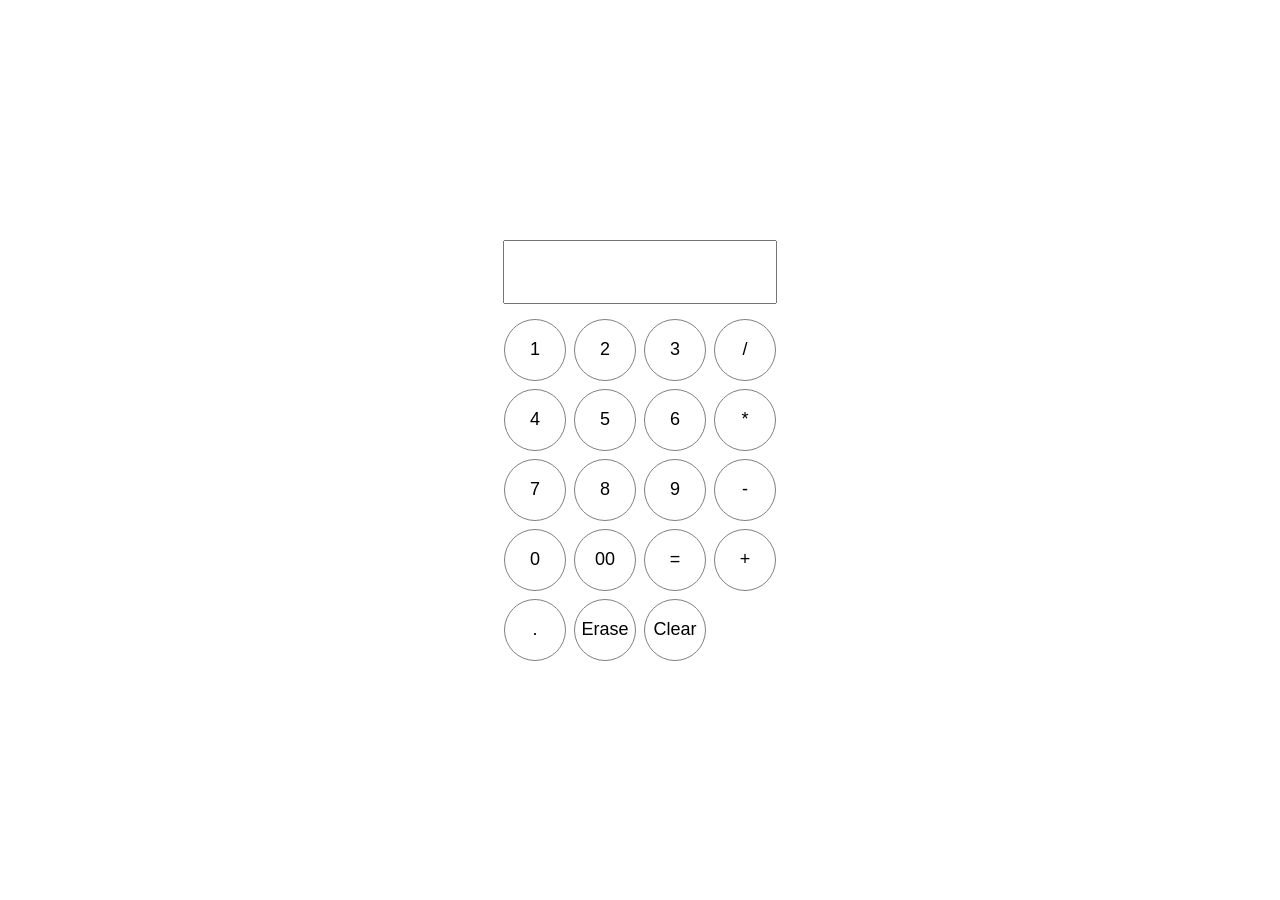
<file: Calculator/index.html>
<!DOCTYPE html>
<html lang="en">
<head>
<meta charset="UTF-8">
<meta name="viewport" content="width=device-width, initial-scale=1.0">
<title>Calculator UI</title>
<link rel="stylesheet" href="style.css">
</head>

<body>

<div class="cen">

<input id="inp" type="text" value="" readonly>

<div id="main">

<div class="btn">1</div>
<div class="btn">2</div>
<div class="btn">3</div>
<div class="btn">/</div>

<div class="btn">4</div>
<div class="btn">5</div>
<div class="btn">6</div>
<div class="btn">*</div>

<div class="btn">7</div>
<div class="btn">8</div>
<div class="btn">9</div>
<div class="btn">-</div>

<div class="btn">0</div>
<div class="btn">00</div>
<div id="total" class="btn">=</div>
<div class="btn">+</div>

<div class="btn">.</div>
<div id="erase" class="btn">Erase</div> 
<div id="clear" class="btn ">Clear</div>


</div>

</div>

<script src="script.js"></script>

</body>
</html>
</file>
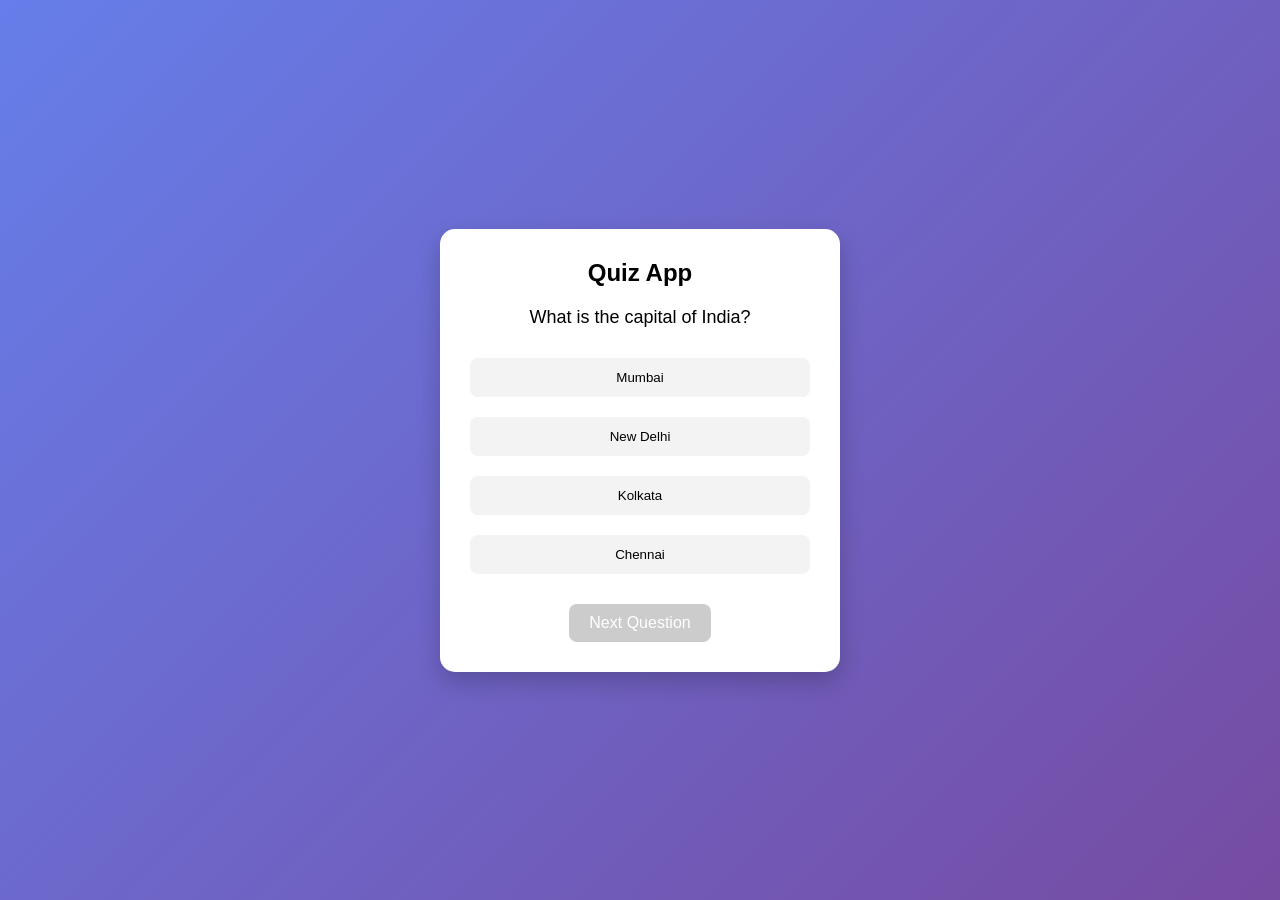
<file: Quiz App/index.html>
<!DOCTYPE html>
<html lang="en">
<head>
<meta charset="UTF-8">
<meta name="viewport" content="width=device-width, initial-scale=1.0">
<title>Quiz App</title>
<link rel="stylesheet" href="style.css">
</head>

<body>

<div class="quiz-container">

<div class="quiz-title">Quiz App</div>

<p id="ques"></p>

<div id="option"></div>

<button id="nxt" class="next-btn">Next Question</button>

</div>

<script src="script.js"></script>

</body>
</html>
</file>
<file: Calculator/style.css>
body{
margin:0;
font-family:Arial;
}

.cen{
width:100vw;
height:100vh;
display:flex;
flex-direction:column;
justify-content:center;
align-items:center;
}

#inp{
width:260px;
height:50px;
font-size:22px;
text-align:right;
margin-bottom:15px;
padding:5px;
}

#main{
display:grid;
grid-template-columns:repeat(4,1fr);
gap:8px;
}

.btn{
border:1px solid gray;
border-radius:50px;
width:60px;
height:60px;
display:flex;
justify-content:center;
align-items:center;
cursor:pointer;
font-size:18px;
}

.btn:hover{
background:#f2f2f2;
}
</file>
<file: Quiz App/style.css>
*{
margin:0;
padding:0;
box-sizing:border-box;
font-family:Arial, Helvetica, sans-serif;
}

body{
height:100vh;
display:flex;
justify-content:center;
align-items:center;
background:linear-gradient(135deg,#667eea,#764ba2);
}

.quiz-container{
background:white;
width:400px;
padding:30px;
border-radius:15px;
box-shadow:0 10px 25px rgba(0,0,0,0.2);
text-align:center;
}

.quiz-title{
font-size:24px;
margin-bottom:20px;
font-weight:bold;
}

#ques{
font-size:18px;
margin-bottom:20px;
}

#option>button{
background:#f3f3f3;
padding:12px;
margin:10px 0;
border:none;
width:100%;
border-radius:8px;
cursor:pointer;
transition:0.3s;
}

#option>button:hover{
background:#667eea;
color:white;
transform:scale(1.03);
}

.next-btn{
margin-top:20px;
padding:10px 20px;
border:none;
background:#667eea;
color:white;
border-radius:8px;
cursor:pointer;
font-size:16px;
}

.next-btn:hover{
background:#5563d1;
}
  button:disabled {
            background-color: #ccc;
            cursor: not-allowed;
        }
</file>
